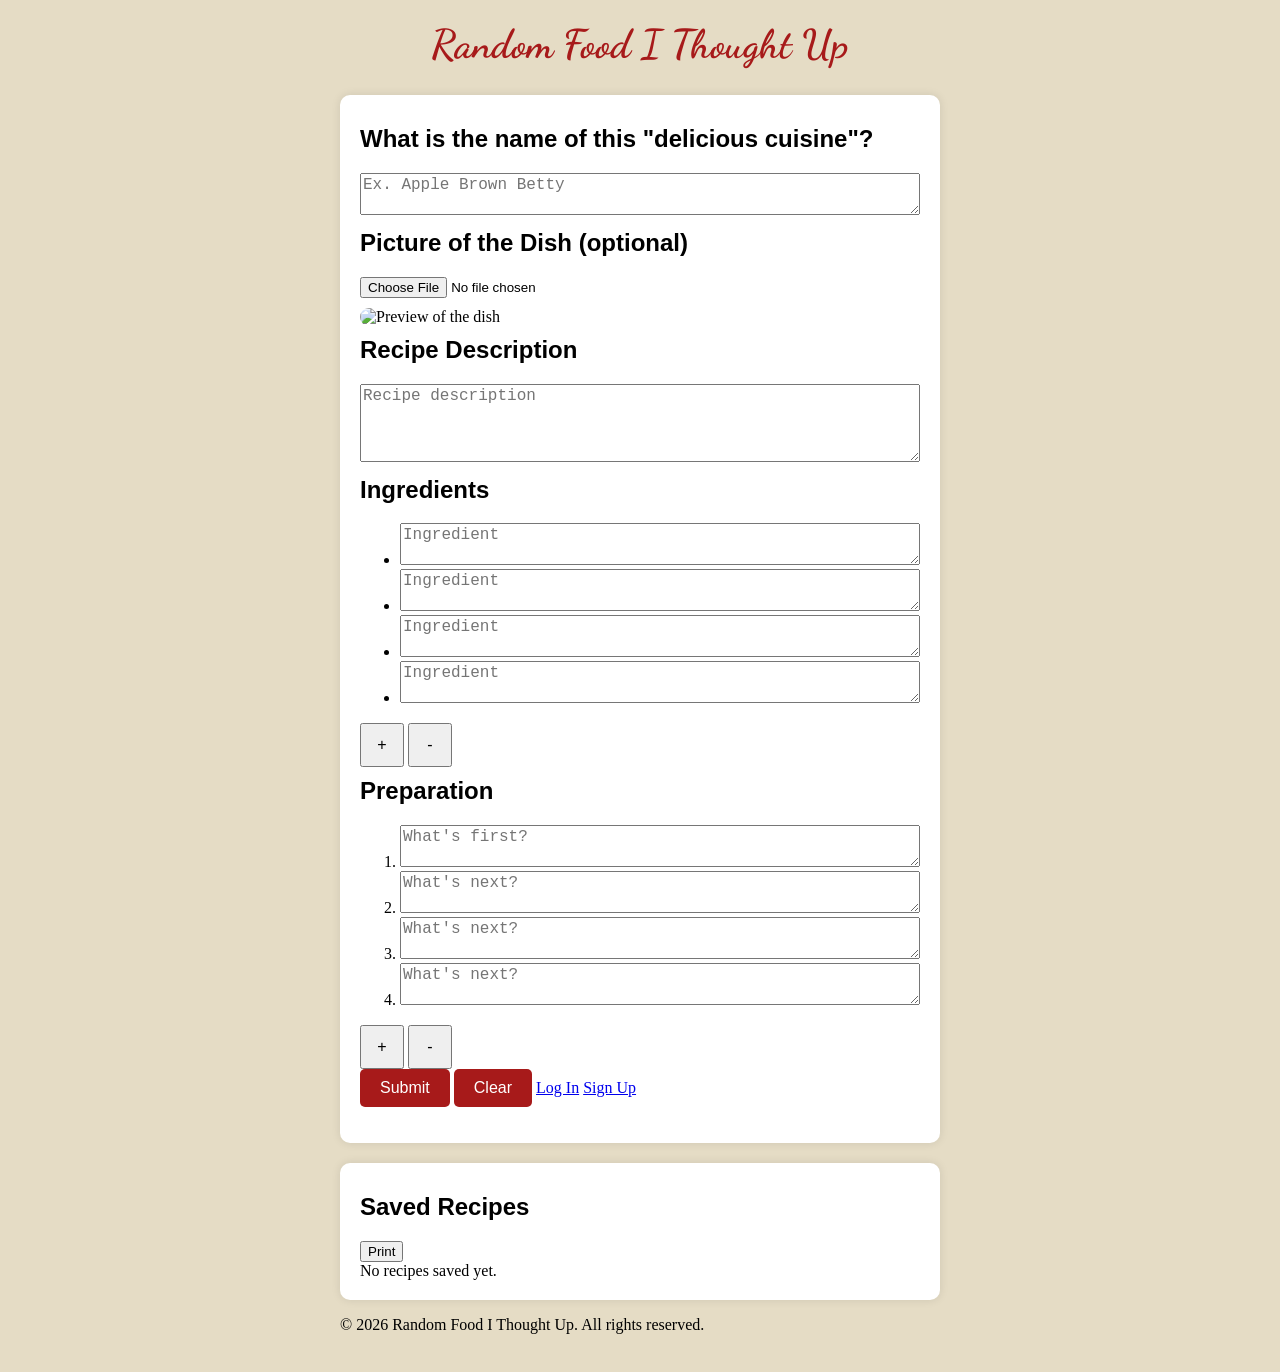
<file: index.html>
<!DOCTYPE html>
<html lang="en">
<head>
    <meta charset="UTF-8">
    <meta name="viewport" content="width=device-width, initial-scale=1.0">
    <title>Random Food I Thought Up</title>
    <link rel="stylesheet" href="https://fonts.googleapis.com/css2?family=Dancing+Script&display=swap">
    <link rel="stylesheet" href="styles.css">
    <script src="main.js" defer></script>
</head>
<body>
    <h1 class="title">Random Food I Thought Up</h1>
    <div class="paper">
        <form>
            <div class="rt">
                <h2>What is the name of this "delicious cuisine"?</h2>
                <textarea id="dishName" placeholder="Ex. Apple Brown Betty"></textarea>
            </div>
            <div class="pit">
                <h2>Picture of the Dish (optional)</h2>
                <input type="file" id="imageInput" accept=".jpg, .jpeg, .png, .gif, .bmp, .webp, .svg">
                <img id="imagePreview" class="preview" alt="Preview of the dish" hidden>
            </div>
            <div class="dt">
                <h2>Recipe Description</h2>
                <textarea id="description" rows="4" cols="50" placeholder="Recipe description"></textarea>
            </div>
            <div class="it">
                <h2>Ingredients</h2>
                <article>
                    <!-- Rows are added by main.js (see STARTING_ROWS) -->
                    <ul id="ingredientsList"></ul>
                    <button type="button" id="addIngredientButton" class="add">+</button>
                    <button type="button" id="removeIngredientButton" class="remove">-</button>
                </article>
            </div>
            <div class="pt">
                <h2>Preparation</h2>
                <article>
                    <ol id="preparationList"></ol>
                    <button type="button" id="addPreparationButton" class="add">+</button>
                    <button type="button" id="removePreparationButton" class="remove">-</button>
                </article>
            </div>
            <div class="buttons">
                <input type="submit" id="submitButton" value="Submit" class="subbutton">
                <button type="button" id="clearButton" class="clbutton">Clear</button>
                <a href="login.html" id="loginLink" class="loginLink">Log In</a>
                <a href="signup.html" id="signupLink" class="signupLink">Sign Up</a>
            </div>
            <p id="errorMessage" class="errorMessage"></p>
        </form>
    </div>
    <div class="paper saved">
        <h2 id="savedTitle">Saved Recipes</h2>
        <button type="button" onclick="window.print()">Print</button>
        <div id="savedRecipes"></div>
    </div>
    <footer>
        <p>&copy; 2026 Random Food I Thought Up. All rights reserved.</p>
    </footer>
</body>
</html>
</file>
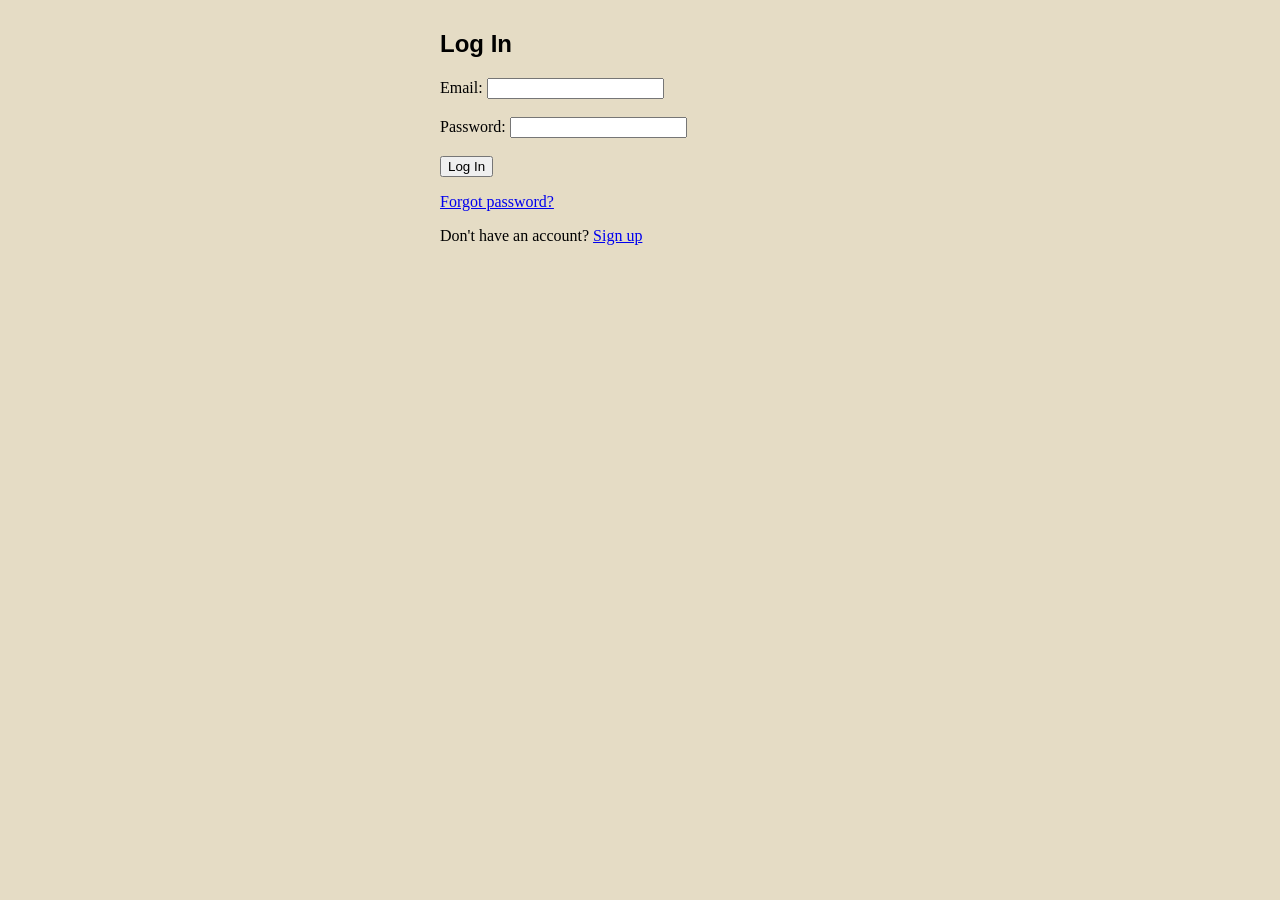
<file: login.html>
<!DOCTYPE html>
<html lang="en">
<head>
    <meta charset="UTF-8">
    <meta name="viewport" content="width=device-width, initial-scale=1.0">
    <title>Log In | Random Food I Thought Up</title>
    <link rel="stylesheet" href="https://fonts.googleapis.com/css2?family=Dancing+Script&display=swap">
    <link rel="stylesheet" href="styles.css">
    <script src="login.js" defer></script>
</head>
<body class="login-body">
    <h2>Log In</h2>
    <form id="loginForm">
        <label for="email">Email:</label>
        <input type="email" id="email" name="email" required><br><br>
        <label for="password">Password:</label>
        <input type="password" id="password" name="password" required><br><br>
        <input type="submit" value="Log In">
    </form>
    <p><a href="forgotpassword.html">Forgot password?</a></p>
    <p>Don't have an account? <a href="signup.html">Sign up</a></p>
</body>
</html>
</file>
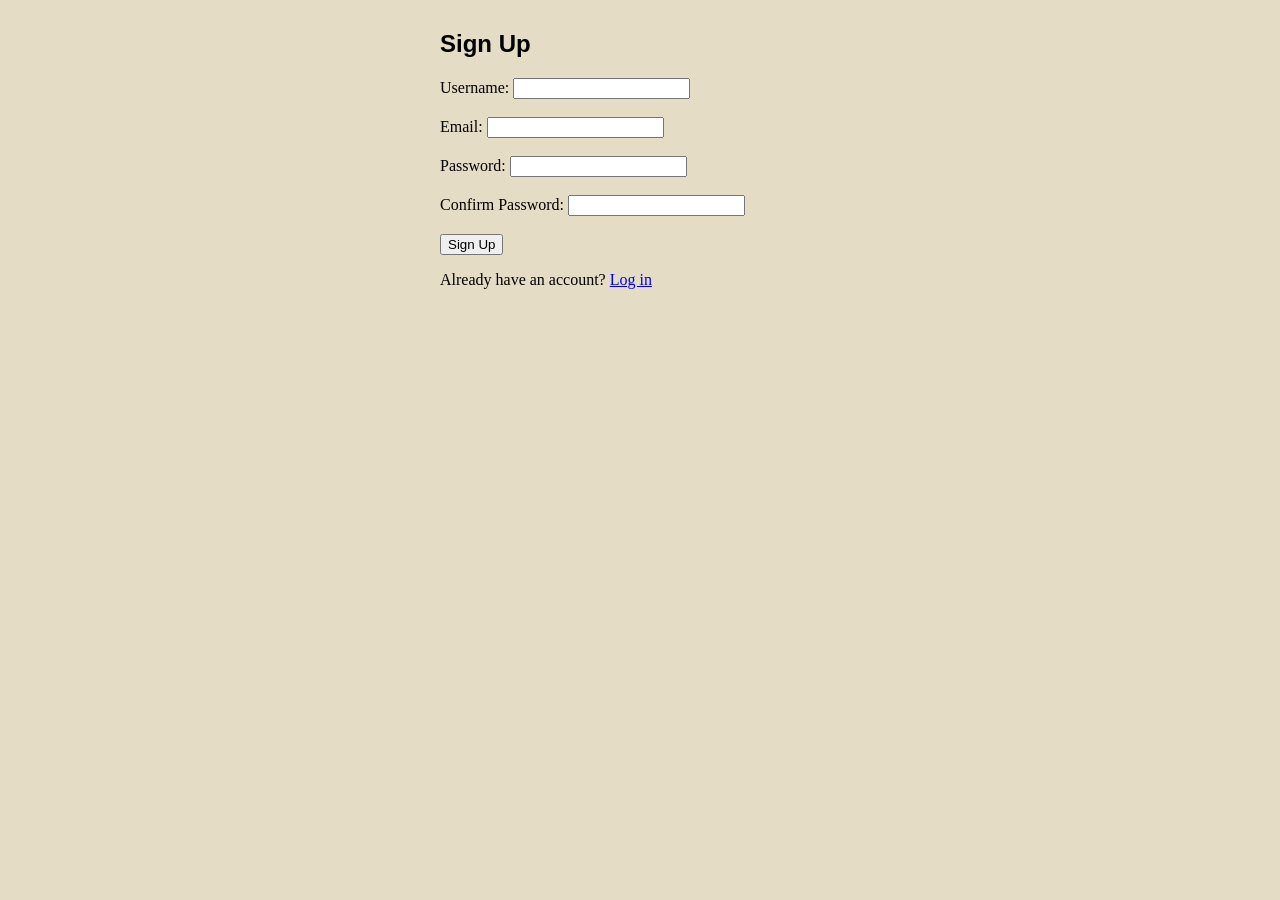
<file: signup.html>
<!DOCTYPE html>
<html lang="en">
<head>
    <meta charset="UTF-8">
    <meta name="viewport" content="width=device-width, initial-scale=1.0">
    <title>Sign Up | Random Food I Thought Up</title>
    <link rel="stylesheet" href="https://fonts.googleapis.com/css2?family=Dancing+Script&display=swap">
    <link rel="stylesheet" href="styles.css">
    <script src="signup.js" defer></script>
</head>
<body class="signup-body">
    <h2>Sign Up</h2>
    <form id="signupForm">
        <label for="username">Username:</label>
        <input type="text" id="username" name="username" required><br><br>
        <label for="email">Email:</label>
        <input type="email" id="email" name="email" required><br><br>
        <label for="password">Password:</label>
        <input type="password" id="password" name="password" required><br><br>
        <label for="confirmPassword">Confirm Password:</label>
        <input type="password" id="confirmPassword" name="confirmPassword" required><br><br>
        <input type="submit" value="Sign Up">
    </form>
    <p>Already have an account? <a href="login.html">Log in</a></p>
</body>
</html>
</file>
<file: styles.css>
body {
  background-color: #E5DCC5;
  max-width: 600px;
  margin: 0 auto;
  padding: 0 16px;
}

.title {
  font-family: 'Dancing Script', 'Brush Script MT', 'Lucida Handwriting', cursive;
  font-size: 40px;
  color: #a71a1a;
  text-align: center;
  margin-top: 20px;
}

.paper {
  background-color: #ffffff;
  padding: 20px;
  border-radius: 10px;
  box-shadow: 0 0 10px rgba(0, 0, 0, 0.1);
}

h2 {
  font-family: Arial, sans-serif;
  font-size: 24px;
  margin-top: 10px;
}

.preview {
  display: block;
  max-width: 100%;
  max-height: 300px;
  margin-top: 10px;
  border-radius: 10px;
}

textarea {
  width: 100%;
  box-sizing: border-box;
  font-size: 16px;
}

.add, .remove {
  padding: 5px 10px;
  font-size: 16px;
  min-width: 44px;
  min-height: 44px;
  cursor: pointer;
}

.subbutton, .clbutton {
  padding: 10px 20px;
  font-size: 16px;
  background-color: #a71a1a;
  color: #ffffff;
  border: none;
  border-radius: 5px;
  cursor: pointer;
}

@media (hover: hover) {
  .add:hover, .remove:hover, .subbutton:hover, .clbutton:hover {
    background-color: #7e1111;
    color: #ffffff;
  }
}

.errorMessage {
  color: #a71a1a;
  font-family: Arial, sans-serif;
}

.saved {
  margin-top: 20px;
}

.recipeCard {
  border-top: 1px solid #E5DCC5;
  padding: 10px 0;
  font-family: Arial, sans-serif;
}

.recipeDate {
  color: #666666;
  font-size: 14px;
  margin-top: 0;
}

.login-body, .signup-body {
  max-width: 400px;
  padding: 20px;
}

@media print {
  .title,
  .paper:not(.saved),
  button,
  footer {
    display: none !important;
  }
  body { background: white; color: black; font-size: 12pt; }
  .paper { box-shadow: none; padding: 0; }
  .recipeCard { break-inside: avoid; }
  body.print-one .recipeCard:not(.printing) { display: none !important; }
}
</file>
